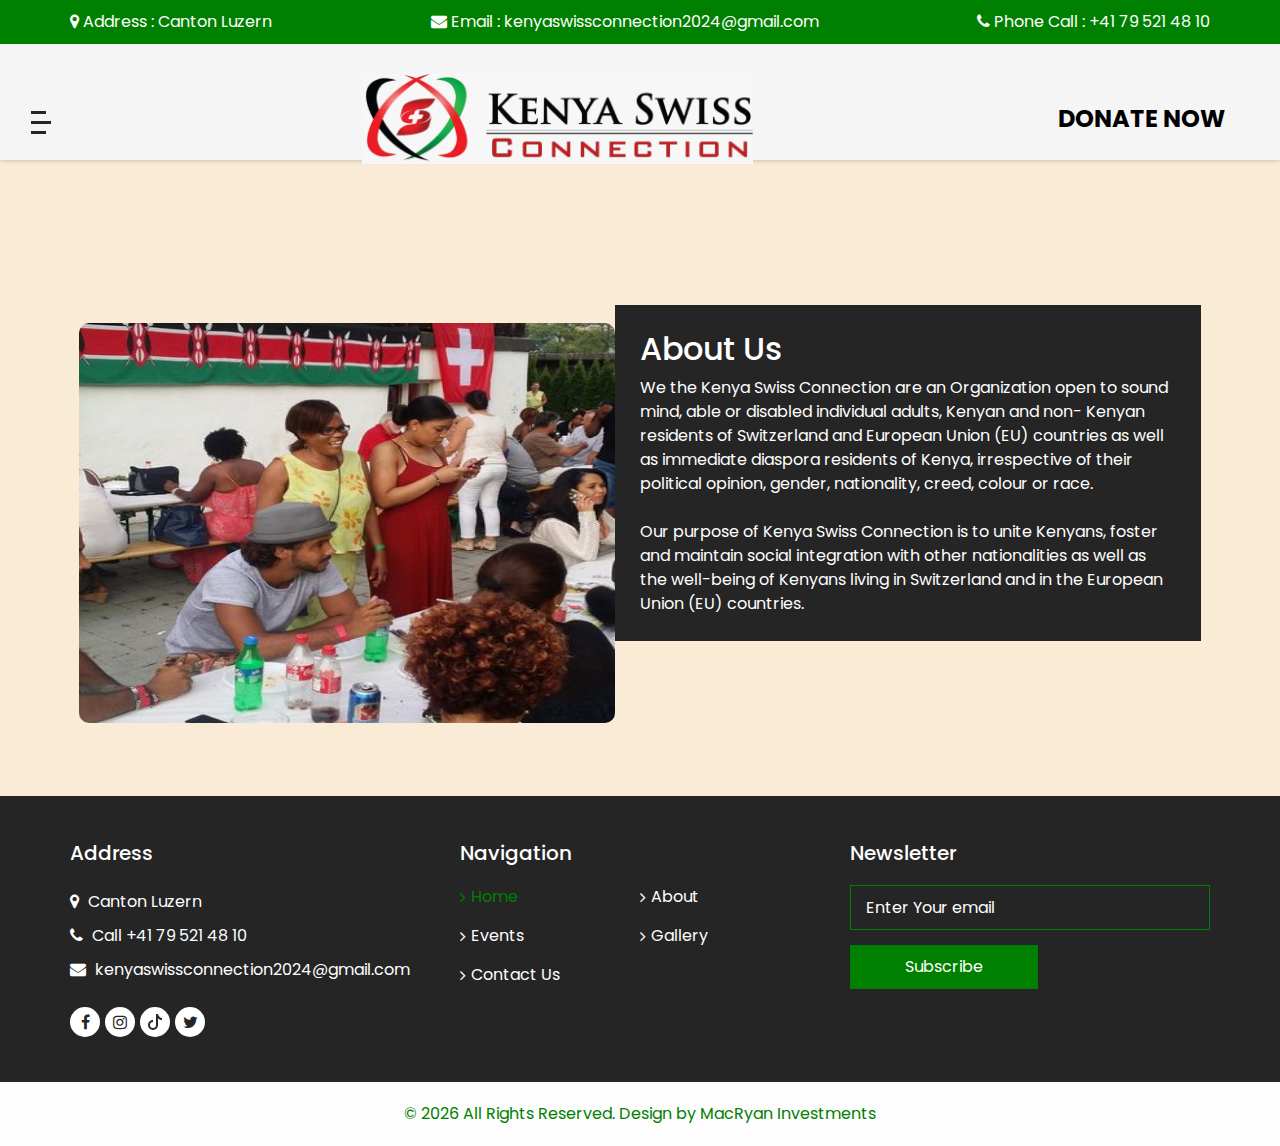
<file: KE_Swiss-html/about.html>
<!DOCTYPE html>
<html>

<head>
  <!-- Basic -->
  <meta charset="utf-8" />
  <meta http-equiv="X-UA-Compatible" content="IE=edge" />
  <!-- Mobile Metas -->
  <meta name="viewport" content="width=device-width, initial-scale=1, shrink-to-fit=no" />
  <!-- Site Metas -->
  <meta name="keywords" content="kenya,swiss,kenyaswiss,switzerland,kenyans in switzerland,africans in switzerland" />
  <meta name="description" content="kenyaswiss" />
  <meta name="author" content="MacRyan Investments, +254796558172" />

  <title>Kenya Swiss Connection</title>
<!--favicon icon-->
<link href="images/logo.jpg" rel="icon">
  <!--owl slider stylesheet -->
  <link rel="stylesheet" type="text/css" href="https://cdnjs.cloudflare.com/ajax/libs/OwlCarousel2/2.3.4/assets/owl.carousel.min.css" />

  <!-- bootstrap core css -->
  <link rel="stylesheet" type="text/css" href="css/bootstrap.css" />
  <!-- fonts awesome style -->
  <link href="css/font-awesome.min.css" rel="stylesheet" />
  <!-- fonts style -->
  <link href="https://fonts.googleapis.com/css?family=Open+Sans:400,700|Poppins:400,500,700&display=swap" rel="stylesheet" />

  <!-- Custom styles for this template -->
  <link href="css/style.css" rel="stylesheet" />
  <!-- responsive style -->
  <link href="css/responsive.css" rel="stylesheet" />
</head>

<body class="sub_page">
  <div class="hero_area">
    <!-- header section strats -->
    <header class="header_section">
      <div class="contact_nav_container">
        <div class="container">
          <div class="contact_nav">
            <a href="">
              <i class="fa fa-map-marker" aria-hidden="true"></i>
              <span>
                Address : Canton Luzern
              </span>
            </a>
            <a href="">
              <i class="fa fa-envelope" aria-hidden="true"></i>
              <span>
                Email : kenyaswissconnection2024@gmail.com
              </span>
            </a>
            <a href="">
              <i class="fa fa-phone" aria-hidden="true"></i>
              <span>
                Phone Call : +41 79 521 48 10
              </span>
            </a>
          </div>
        </div>
      </div>
      <div class="container-fluid">
        <nav class="navbar navbar-expand-lg custom_nav-container">
          <div class="custom_menu-btn">
            <button onclick="openNav()">
              <span class="s-1"> </span>
              <span class="s-2"> </span>
              <span class="s-3"> </span>
            </button>
          </div>
          <div id="myNav" class="overlay">
            <div class="menu_btn-style ">
              <button onclick="closeNav()">
                <span class="s-1"> </span>
                <span class="s-2"> </span>
                <span class="s-3"> </span>
              </button>
            </div>
            <div class="overlay-content">
              <a class="active" href="index.html"> Home <span class="sr-only">(current)</span></a>
              <a class="" href="about.html"> About</a>
             <!-- <a class="" href="why.html"> Why Us </a>-->
              <a class="" href="Events.html"> Events</a>
              <a class="" href="Gallery.html"> Gallery</a>
              <a class="" href="contact.html"> Contact Us</a>
            </div>
          </div>
          <div class="logo">
          <a class="navbar-brand" href="index.html">
        <img src="images/logo1.jpg">
          </a></div>
          <div class="user_option">
            <a href="contact.html">
              <span style="font-size: x-large;"><b>
                DONATE NOW</b>
              </span>
              <!--<i class="fa fa-user" aria-hidden="true"></i>-->
            </a>
            <!--<form class="form-inline">
              <button class="btn  nav_search-btn" type="submit">
                <i class="fa fa-search" aria-hidden="true"></i>
              </button>
            </form>-->
          </div>
        </nav>
      </div>
    </header>
   
    <!-- end header section -->
  </div>


  <!-- about section -->

  <section class="about_section layout_padding">
    <div class="container-fluid">
      <div class="box">
        <div class="img-box">
          <img src="images/about1.jpg" alt="" />
        </div>
        <div class="detail-box">
          <h2>
            About Us
          </h2>
          <p>
            We the Kenya Swiss Connection are an Organization open to sound mind, able or disabled individual
            adults, Kenyan and non- Kenyan residents of Switzerland and European Union (EU) countries
            as well as immediate diaspora residents of Kenya, irrespective of their political opinion,
            gender, nationality, creed, colour or race.<br/>
            <br/>Our purpose of Kenya Swiss Connection is to unite Kenyans, foster and maintain social
            integration with other nationalities as well as the well-being of Kenyans living in Switzerland
            and in the European Union (EU) countries.
          </p>
         
        </div>
      </div>
    </div>
  </section>

  <!-- end about section -->


  <!-- info section -->

  <section class="info_section layout_padding2">
    <div class="container">
      <div class="row">
        <div class="col-md-4">
          <div class="info_contact">
            <h5>
              Address
            </h5>
            <div class="contact_link_box">
              <a href="">
                <i class="fa fa-map-marker" aria-hidden="true"></i>
                <span>
                  Canton Luzern
                </span>
              </a>
              <a href="">
                <i class="fa fa-phone" aria-hidden="true"></i>
                <span>
                  Call +41 79 521 48 10
                </span>
              </a>
              <a href="">
                <i class="fa fa-envelope" aria-hidden="true"></i>
                <span>
                  kenyaswissconnection2024@gmail.com
                </span>
              </a>
            </div>
          </div>
          <div class="info_social">
            <a href="https://www.facebook.com/profile.php?id=100072419616117">
              <i class="fa fa-facebook" aria-hidden="true"></i>
            </a>
          
            <a href="https://www.instagram.com/kenya_swiss_connection/?utm_source=ig_web_button_share_sheet">
              <i class="fa fa-instagram" aria-hidden="true"></i>
            </a>
            <a href="">
              <i class="fa fa-tiktok" aria-hidden="true"><svg xmlns="http://www.w3.org/2000/svg" width="16" height="16" fill="currentColor" class="bi bi-tiktok" viewBox="0 0 16 16">
                <path d="M9 0h1.98c.144.715.54 1.617 1.235 2.512C12.895 3.389 13.797 4 15 4v2c-1.753 0-3.07-.814-4-1.829V11a5 5 0 1 1-5-5v2a3 3 0 1 0 3 3z"/>
              </svg></i>
            </a>
            <a href="">
              <i class="fa fa-twitter" aria-hidden="true"></i>
            </a>
    
          </div>
        </div>
        <div class="col-md-4">
          <div class="info_link_box">
            <h5>
              Navigation
            </h5>
            <div class="info_links">
              <a class="active" href="index.html"> <i class="fa fa-angle-right" aria-hidden="true"></i> Home <span class="sr-only">(current)</span></a>
              <a class="" href="about.html"> <i class="fa fa-angle-right" aria-hidden="true"></i> About</a>
              <a class="" href="Events.html"> <i class="fa fa-angle-right" aria-hidden="true"></i> Events </a>
              <a class="" href="Gallery.html"> <i class="fa fa-angle-right" aria-hidden="true"></i> Gallery</a>
             <!-- <a class="" href="testimonial.html"> <i class="fa fa-angle-right" aria-hidden="true"></i> Testimonial</a>-->
              <a class="" href="contact.html"> <i class="fa fa-angle-right" aria-hidden="true"></i> Contact Us</a>
            </div>
          </div>
        </div>
        <div class="col-md-4">
          <h5>
            Newsletter
          </h5>
          <form action="">
            <input type="text" placeholder="Enter Your email" />
            <button type="submit">
              Subscribe
            </button>
          </form>
        </div>
      </div>
    </div>
  </section>

  <!-- end info section -->

  <!-- footer section -->
  <footer class="footer_section container-fluid">
    <p>
      &copy; <span id="displayYear"></span> All Rights Reserved. Design by
      MacRyan Investments
    </p>
  </footer>
  <!-- footer section -->

  <script src="js/jquery-3.4.1.min.js"></script>
  <script src="js/bootstrap.js"></script>
  <script src="https://cdnjs.cloudflare.com/ajax/libs/OwlCarousel2/2.3.4/owl.carousel.min.js"></script>
  <script src="js/custom.js"></script>


</body>

</html>
</file>
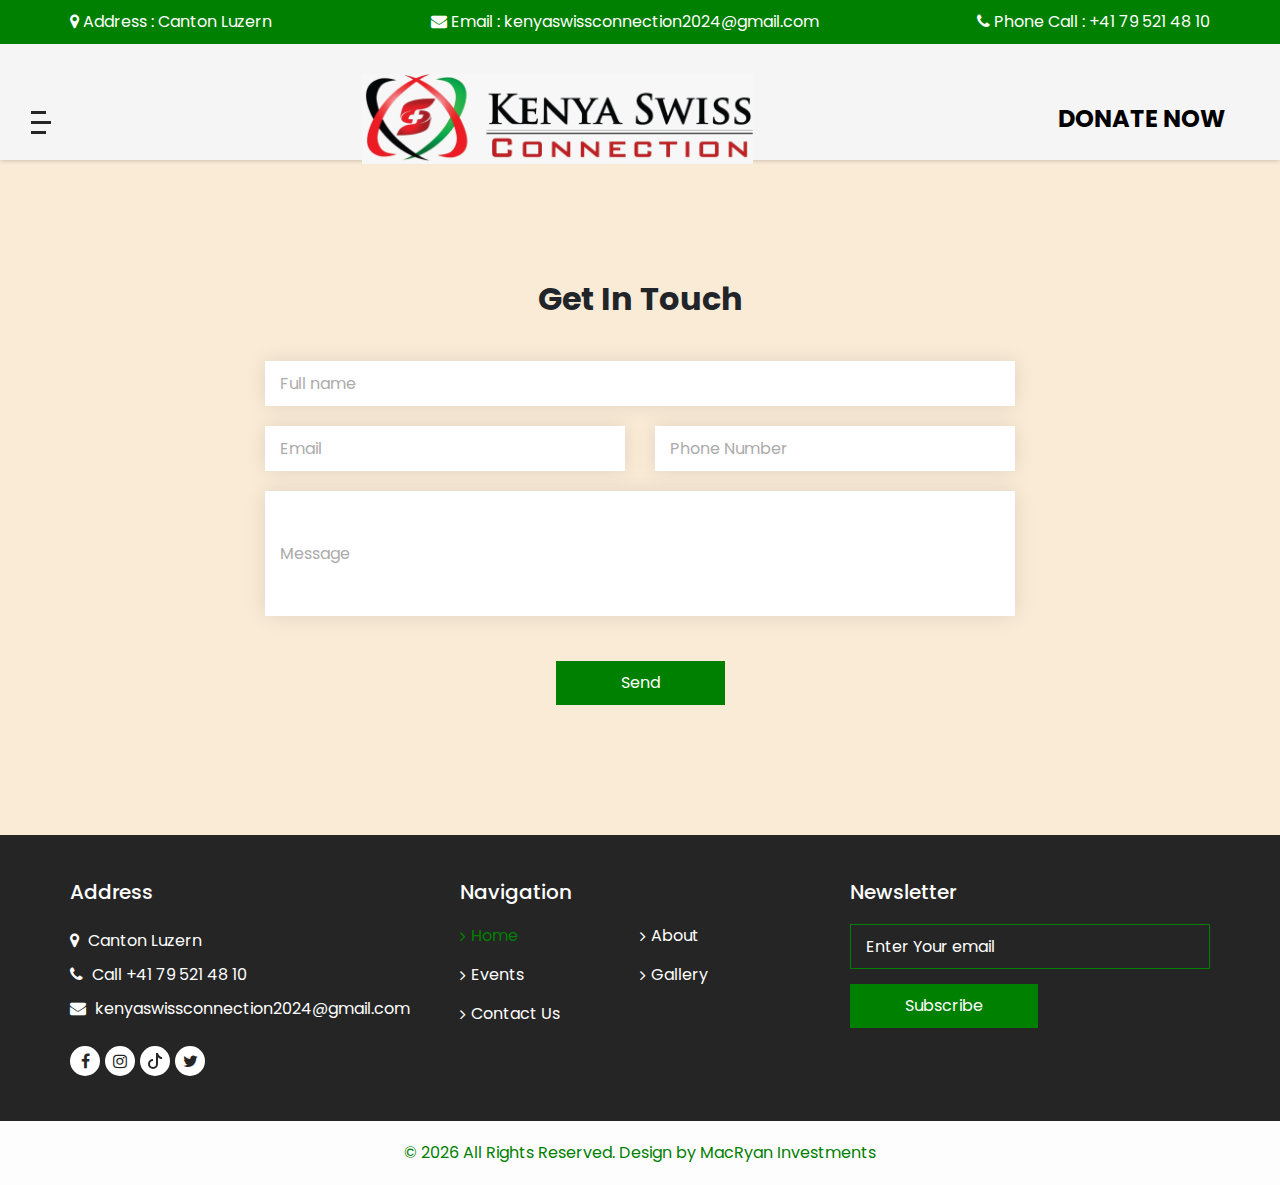
<file: KE_Swiss-html/contact.html>
<!DOCTYPE html>
<html>

<head>
  <!-- Basic -->
  <meta charset="utf-8" />
  <meta http-equiv="X-UA-Compatible" content="IE=edge" />
  <!-- Mobile Metas -->
  <meta name="viewport" content="width=device-width, initial-scale=1, shrink-to-fit=no" />
  <!-- Site Metas -->
  <meta name="keywords" content="kenya,swiss,kenyaswiss,switzerland,kenyans in switzerland,africans in switzerland" />
  <meta name="description" content="kenyaswiss" />
  <meta name="author" content="MacRyan Investments, +254796558172" />

  <title>Kenya Swiss Connection</title>
<!--favicon icon-->
<link href="images/logo.jpg" rel="icon">
  <!--owl slider stylesheet -->
  <link rel="stylesheet" type="text/css" href="https://cdnjs.cloudflare.com/ajax/libs/OwlCarousel2/2.3.4/assets/owl.carousel.min.css" />

  <!-- bootstrap core css -->
  <link rel="stylesheet" type="text/css" href="css/bootstrap.css" />
  <!-- fonts awesome style -->
  <link href="css/font-awesome.min.css" rel="stylesheet" />
  <!-- fonts style -->
  <link href="https://fonts.googleapis.com/css?family=Open+Sans:400,700|Poppins:400,500,700&display=swap" rel="stylesheet" />

  <!-- Custom styles for this template -->
  <link href="css/style.css" rel="stylesheet" />
  <!-- responsive style -->
  <link href="css/responsive.css" rel="stylesheet" />
</head>

<body class="sub_page">
  <div class="hero_area">
    <!-- header section strats -->
    <header class="header_section">
      <div class="contact_nav_container">
        <div class="container">
          <div class="contact_nav">
            <a href="">
              <i class="fa fa-map-marker" aria-hidden="true"></i>
              <span>
                Address : Canton Luzern
              </span>
            </a>
            <a href="">
              <i class="fa fa-envelope" aria-hidden="true"></i>
              <span>
                Email : kenyaswissconnection2024@gmail.com
              </span>
            </a>
            <a href="">
              <i class="fa fa-phone" aria-hidden="true"></i>
              <span>
                Phone Call : +41 79 521 48 10
              </span>
            </a>
          </div>
        </div>
      </div>
      <div class="container-fluid">
        <nav class="navbar navbar-expand-lg custom_nav-container">
          <div class="custom_menu-btn">
            <button onclick="openNav()">
              <span class="s-1"> </span>
              <span class="s-2"> </span>
              <span class="s-3"> </span>
            </button>
          </div>
          <div id="myNav" class="overlay">
            <div class="menu_btn-style ">
              <button onclick="closeNav()">
                <span class="s-1"> </span>
                <span class="s-2"> </span>
                <span class="s-3"> </span>
              </button>
            </div>
            <div class="overlay-content">
              <a class="active" href="index.html"> Home <span class="sr-only">(current)</span></a>
              <a class="" href="about.html"> About</a>
             <!-- <a class="" href="why.html"> Why Us </a>-->
              <a class="" href="Events.html"> Events</a>
              <a class="" href="Gallery.html"> Gallery</a>
              <a class="" href="contact.html"> Contact Us</a>
            </div>
          </div>
          <div class="logo">
          <a class="navbar-brand" href="index.html">
        <img src="images/logo1.jpg">
          </a></div>
          <div class="user_option">
            <a href="contact.html">
              <span style="font-size: x-large;"><b>
                DONATE NOW</b>
              </span>
              <!--<i class="fa fa-user" aria-hidden="true"></i>-->
            </a>
            <!--<form class="form-inline">
              <button class="btn  nav_search-btn" type="submit">
                <i class="fa fa-search" aria-hidden="true"></i>
              </button>
            </form>-->
          </div>
        </nav>
      </div>
    </header>
   
    <!-- end header section -->
  </div>


  <!-- contact section -->

  <section class="contact_section layout_padding">
    <div class="container">
      <div class="row">
        <div class="col-md-8 mx-auto">
          <div class="contact-form">
            <div class="heading_container">
              <h2>
                Get In Touch
              </h2>
            </div>
            <form action="">
              <input type="text" placeholder="Full name " />
              <div class="top_input">
                <input type="email" placeholder="Email" />
                <input type="text" placeholder="Phone Number" />
              </div>
              <input type="text" placeholder="Message" class="message_input" />
              <div class="btn-box">
                <button>
                  Send
                </button>
              </div>
            </form>
          </div>
        </div>
      </div>
    </div>
  </section>

  <!-- end contact section -->

  <!-- info section -->

  <section class="info_section layout_padding2">
    <div class="container">
      <div class="row">
        <div class="col-md-4">
          <div class="info_contact">
            <h5>
              Address
            </h5>
            <div class="contact_link_box">
              <a href="">
                <i class="fa fa-map-marker" aria-hidden="true"></i>
                <span>
                  Canton Luzern
                </span>
              </a>
              <a href="">
                <i class="fa fa-phone" aria-hidden="true"></i>
                <span>
                  Call +41 79 521 48 10
                </span>
              </a>
              <a href="">
                <i class="fa fa-envelope" aria-hidden="true"></i>
                <span>
                  kenyaswissconnection2024@gmail.com
                </span>
              </a>
            </div>
          </div>
          <div class="info_social">
            <a href="https://www.facebook.com/profile.php?id=100072419616117">
              <i class="fa fa-facebook" aria-hidden="true"></i>
            </a>
          
            <a href="https://www.instagram.com/kenya_swiss_connection/?utm_source=ig_web_button_share_sheet">
              <i class="fa fa-instagram" aria-hidden="true"></i>
            </a>
            <a href="">
              <i class="fa fa-tiktok" aria-hidden="true"><svg xmlns="http://www.w3.org/2000/svg" width="16" height="16" fill="currentColor" class="bi bi-tiktok" viewBox="0 0 16 16">
                <path d="M9 0h1.98c.144.715.54 1.617 1.235 2.512C12.895 3.389 13.797 4 15 4v2c-1.753 0-3.07-.814-4-1.829V11a5 5 0 1 1-5-5v2a3 3 0 1 0 3 3z"/>
              </svg></i>
            </a>
            <a href="">
              <i class="fa fa-twitter" aria-hidden="true"></i>
            </a>
          </div>
        </div>
        <div class="col-md-4">
          <div class="info_link_box">
            <h5>
              Navigation
            </h5>
            <div class="info_links">
              <a class="active" href="index.html"> <i class="fa fa-angle-right" aria-hidden="true"></i> Home <span class="sr-only">(current)</span></a>
              <a class="" href="about.html"> <i class="fa fa-angle-right" aria-hidden="true"></i> About</a>
              <a class="" href="Events.html"> <i class="fa fa-angle-right" aria-hidden="true"></i> Events </a>
              <a class="" href="Gallery.html"> <i class="fa fa-angle-right" aria-hidden="true"></i> Gallery</a>
             <!-- <a class="" href="testimonial.html"> <i class="fa fa-angle-right" aria-hidden="true"></i> Testimonial</a>-->
              <a class="" href="contact.html"> <i class="fa fa-angle-right" aria-hidden="true"></i> Contact Us</a>
            </div>
          </div>
        </div>
        <div class="col-md-4">
          <h5>
            Newsletter
          </h5>
          <form action="">
            <input type="text" placeholder="Enter Your email" />
            <button type="submit">
              Subscribe
            </button>
          </form>
        </div>
      </div>
    </div>
  </section>

  <!-- end info section -->

  <!-- footer section -->
  <footer class="footer_section container-fluid">
    <p>
      &copy; <span id="displayYear"></span> All Rights Reserved. Design by
      MacRyan Investments
    </p>
  </footer>
  <!-- footer section -->

  <script src="js/jquery-3.4.1.min.js"></script>
  <script src="js/bootstrap.js"></script>
  <script src="https://cdnjs.cloudflare.com/ajax/libs/OwlCarousel2/2.3.4/owl.carousel.min.js"></script>
  <script src="js/custom.js"></script>

</body>

</html>
</file>
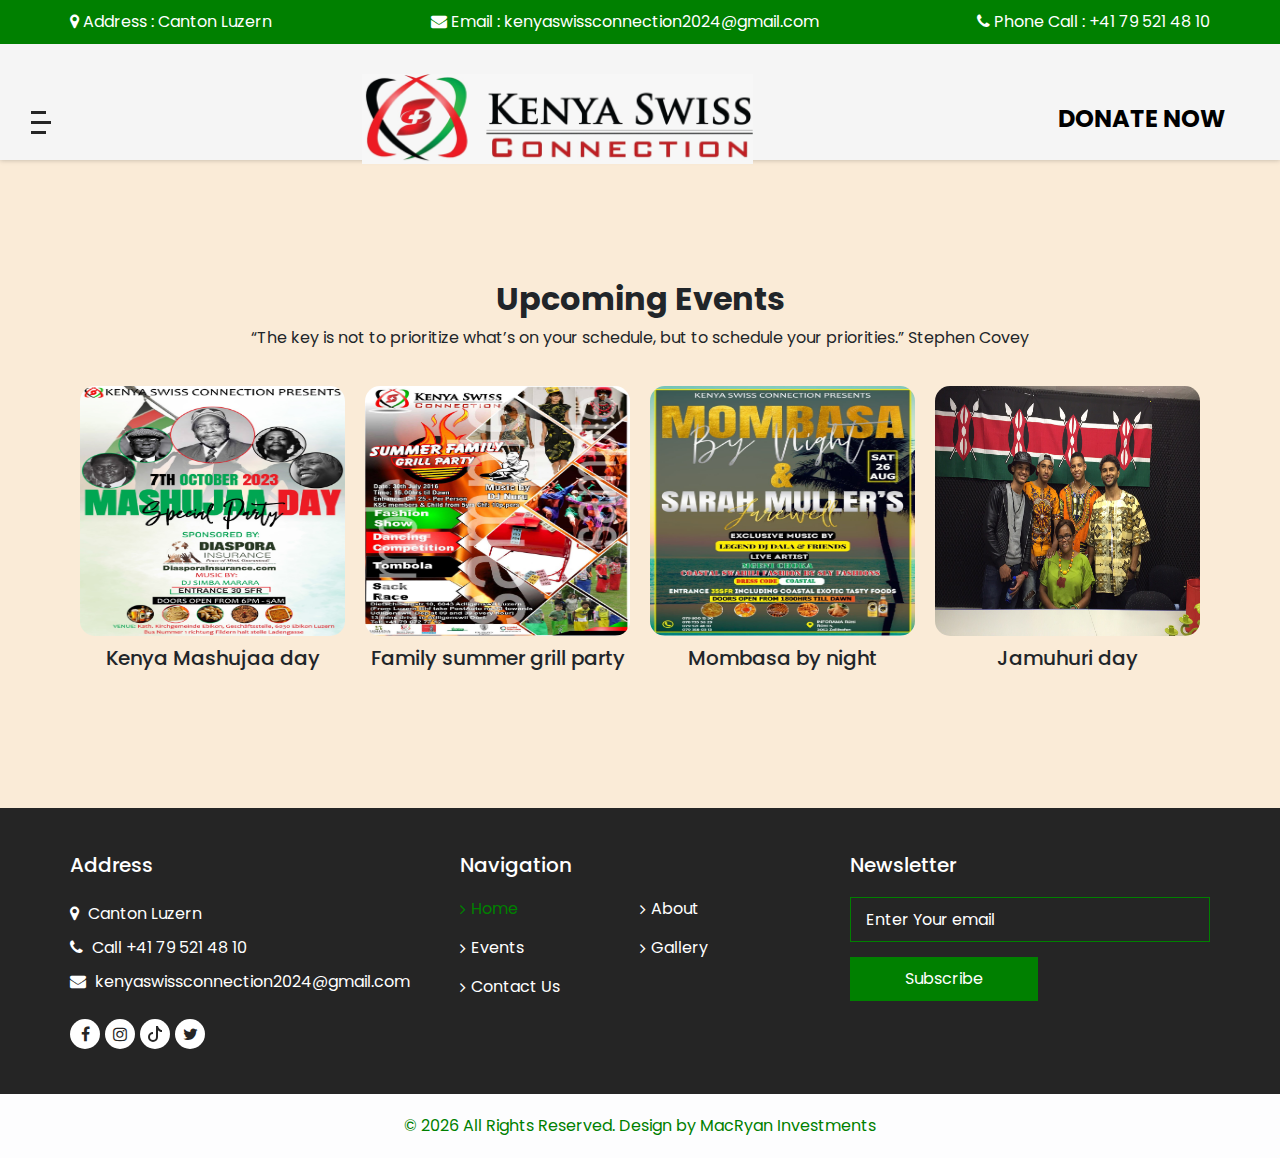
<file: KE_Swiss-html/Events.html>
<!DOCTYPE html>
<html>

<head>
  <!-- Basic -->
  <meta charset="utf-8" />
  <meta http-equiv="X-UA-Compatible" content="IE=edge" />
  <!-- Mobile Metas -->
  <meta name="viewport" content="width=device-width, initial-scale=1, shrink-to-fit=no" />
  <!-- Site Metas -->
  <meta name="keywords" content="kenya,swiss,kenyaswiss,switzerland,kenyans in switzerland,africans in switzerland" />
  <meta name="description" content="kenyaswiss" />
  <meta name="author" content="MacRyan Investments, +254796558172" />

  <title>Kenya Swiss Connection</title>
<!--favicon icon-->
<link href="images/logo.jpg" rel="icon">
  <!--owl slider stylesheet -->
  <link rel="stylesheet" type="text/css" href="https://cdnjs.cloudflare.com/ajax/libs/OwlCarousel2/2.3.4/assets/owl.carousel.min.css" />

  <!-- bootstrap core css -->
  <link rel="stylesheet" type="text/css" href="css/bootstrap.css" />
  <!-- fonts awesome style -->
  <link href="css/font-awesome.min.css" rel="stylesheet" />
  <!-- fonts style -->
  <link href="https://fonts.googleapis.com/css?family=Open+Sans:400,700|Poppins:400,500,700&display=swap" rel="stylesheet" />

  <!-- Custom styles for this template -->
  <link href="css/style.css" rel="stylesheet" />
  <!-- responsive style -->
  <link href="css/responsive.css" rel="stylesheet" />
</head>

<body class="sub_page">
  <div class="hero_area">
    <!-- header section strats -->
    <header class="header_section">
      <div class="contact_nav_container">
        <div class="container">
          <div class="contact_nav">
            <a href="">
              <i class="fa fa-map-marker" aria-hidden="true"></i>
              <span>
                Address : Canton Luzern
              </span>
            </a>
            <a href="">
              <i class="fa fa-envelope" aria-hidden="true"></i>
              <span>
                Email : kenyaswissconnection2024@gmail.com
              </span>
            </a>
            <a href="">
              <i class="fa fa-phone" aria-hidden="true"></i>
              <span>
                Phone Call : +41 79 521 48 10
              </span>
            </a>
          </div>
        </div>
      </div>
      <div class="container-fluid">
        <nav class="navbar navbar-expand-lg custom_nav-container">
          <div class="custom_menu-btn">
            <button onclick="openNav()">
              <span class="s-1"> </span>
              <span class="s-2"> </span>
              <span class="s-3"> </span>
            </button>
          </div>
          <div id="myNav" class="overlay">
            <div class="menu_btn-style ">
              <button onclick="closeNav()">
                <span class="s-1"> </span>
                <span class="s-2"> </span>
                <span class="s-3"> </span>
              </button>
            </div>
            <div class="overlay-content">
              <a class="active" href="index.html"> Home <span class="sr-only">(current)</span></a>
              <a class="" href="about.html"> About</a>
             <!-- <a class="" href="why.html"> Why Us </a>-->
              <a class="" href="Events.html"> Events</a>
              <a class="" href="Gallery.html"> Gallery</a>
              <a class="" href="contact.html"> Contact Us</a>
            </div>
          </div>
          <div class="logo">
          <a class="navbar-brand" href="index.html">
        <img src="images/logo1.jpg">
          </a></div>
          <div class="user_option">
            <a href="contact.html">
              <span style="font-size: x-large;"><b>
                DONATE NOW</b>
              </span>
              <!--<i class="fa fa-user" aria-hidden="true"></i>-->
            </a>
            <!--<form class="form-inline">
              <button class="btn  nav_search-btn" type="submit">
                <i class="fa fa-search" aria-hidden="true"></i>
              </button>
            </form>-->
          </div>
        </nav>
      </div>
    </header>
   
    <!-- end header section -->
  </div>



  <!-- why section -->

  <section class="why_section layout_padding">
    <div class="container">
      <div class="heading_container">
        <h2>
         Upcoming Events
        </h2>
        <p>
          “The key is not to prioritize what’s on your schedule, but to schedule your priorities.” Stephen Covey
        </p>
      </div>
      <div class="why_container">
        <div class="box">
          <div class="img-box">
            <img src="images/e1.jpg" alt="" />
          </div>
          <div class="detail-box">
            <h5>
              Kenya Mashujaa day
            </h5>
            
          </div>
        </div>
        <div class="box">
          <div class="img-box">
            <img src="images/e2.jpg" alt="" />
          </div>
          <div class="detail-box">
            <h5>
              Family summer grill party
            </h5>
          
          </div>
        </div>
        <div class="box">
          <div class="img-box">
            <img src="images/e3.jpg" alt="" />
          </div>
          <div class="detail-box">
            <h5>
              Mombasa by night
            </h5>
           
          </div>
        </div>
        <div class="box">
          <div class="img-box">
            <img src="images/e4.jpg" alt="" />
          </div>
          <div class="detail-box">
            <h5>
              Jamuhuri day
            </h5>
            
          </div>
        </div>
      </div>
    </div>
  </section>

  <!-- end why section -->


  <!-- info section -->

  <section class="info_section layout_padding2">
    <div class="container">
      <div class="row">
        <div class="col-md-4">
          <div class="info_contact">
            <h5>
              Address
            </h5>
            <div class="contact_link_box">
              <a href="">
                <i class="fa fa-map-marker" aria-hidden="true"></i>
                <span>
                  Canton Luzern
                </span>
              </a>
              <a href="">
                <i class="fa fa-phone" aria-hidden="true"></i>
                <span>
                  Call +41 79 521 48 10
                </span>
              </a>
              <a href="">
                <i class="fa fa-envelope" aria-hidden="true"></i>
                <span>
                  kenyaswissconnection2024@gmail.com
                </span>
              </a>
            </div>
          </div>
          <div class="info_social">
            <a href="https://www.facebook.com/profile.php?id=100072419616117">
              <i class="fa fa-facebook" aria-hidden="true"></i>
            </a>
          
            <a href="https://www.instagram.com/kenya_swiss_connection/?utm_source=ig_web_button_share_sheet">
              <i class="fa fa-instagram" aria-hidden="true"></i>
            </a>
            <a href="">
              <i class="fa fa-tiktok" aria-hidden="true"><svg xmlns="http://www.w3.org/2000/svg" width="16" height="16" fill="currentColor" class="bi bi-tiktok" viewBox="0 0 16 16">
                <path d="M9 0h1.98c.144.715.54 1.617 1.235 2.512C12.895 3.389 13.797 4 15 4v2c-1.753 0-3.07-.814-4-1.829V11a5 5 0 1 1-5-5v2a3 3 0 1 0 3 3z"/>
              </svg></i>
            </a>
            <a href="">
              <i class="fa fa-twitter" aria-hidden="true"></i>
            </a>
          </div>
        </div>
        <div class="col-md-4">
          <div class="info_link_box">
            <h5>
              Navigation
            </h5>
            <div class="info_links">
              <a class="active" href="index.html"> <i class="fa fa-angle-right" aria-hidden="true"></i> Home <span class="sr-only">(current)</span></a>
              <a class="" href="about.html"> <i class="fa fa-angle-right" aria-hidden="true"></i> About</a>
              <a class="" href="Events.html"> <i class="fa fa-angle-right" aria-hidden="true"></i> Events </a>
              <a class="" href="Gallery.html"> <i class="fa fa-angle-right" aria-hidden="true"></i> Gallery</a>
             <!-- <a class="" href="testimonial.html"> <i class="fa fa-angle-right" aria-hidden="true"></i> Testimonial</a>-->
              <a class="" href="contact.html"> <i class="fa fa-angle-right" aria-hidden="true"></i> Contact Us</a>
            </div>
          </div>
        </div>
        <div class="col-md-4">
          <h5>
            Newsletter
          </h5>
          <form action="">
            <input type="text" placeholder="Enter Your email" />
            <button type="submit">
              Subscribe
            </button>
          </form>
        </div>
      </div>
    </div>
  </section>

  <!-- end info section -->

  <!-- footer section -->
  <footer class="footer_section container-fluid">
    <p>
      &copy; <span id="displayYear"></span> All Rights Reserved. Design by
      MacRyan Investments
    </p>
  </footer>
  <!-- footer section -->

  <script src="js/jquery-3.4.1.min.js"></script>
  <script src="js/bootstrap.js"></script>
  <script src="https://cdnjs.cloudflare.com/ajax/libs/OwlCarousel2/2.3.4/owl.carousel.min.js"></script>
  <script src="js/custom.js"></script>

</body>

</html>
</file>
<file: KE_Swiss-html/css/style.css>
body {
  background-color: antiquewhite;
  font-family: "Poppins", sans-serif;
  overflow-x: hidden;
width: 100%;
}

p {
  font-family: "Poppins", sans-serif;
}

.layout_margin {
  margin-top: 90px;
  margin-bottom: 90px;
}

.layout_padding {
  padding-top: 120px;
  padding-bottom: 120px;
}

.layout_padding2 {
  padding-top: 45px;
  padding-bottom: 45px;
}

.layout_padding2-top {
  padding-top: 45px;
}

.layout_padding2-bottom {
  padding-bottom: 45px;
}

.layout_padding-top {
  padding-top: 120px;
}

.layout_padding-bottom {
  padding-bottom: 120px;
}

.heading_container {
  display: -webkit-box;
  display: -ms-flexbox;
  display: flex;
  -webkit-box-orient: vertical;
  -webkit-box-direction: normal;
      -ms-flex-direction: column;
          flex-direction: column;
  -webkit-box-align: center;
      -ms-flex-align: center;
          align-items: center;
  text-align: center;
}

.heading_container h2 {
  font-weight: bold;
}

/*header section*/
.hero_area {
  width: 100%;
  height: 100vh;
  position: relative;
  display: -webkit-box;
  display: -ms-flexbox;
  display: flex;
  -webkit-box-orient: vertical;
  -webkit-box-direction: normal;
      -ms-flex-direction: column;
          flex-direction: column;
}

.sub_page .hero_area {
  height: auto;
}

.sub_page .hero_area .header_section {
  -webkit-box-shadow: 0 0 5px 0 rgba(0, 0, 0, 0.25);
          box-shadow: 0 0 5px 0 rgba(0, 0, 0, 0.25);
}

.header_section {
  background-color:whitesmoke;
  height: 160px;
}

.header_section .container-fluid {
  padding-right: 25px;
  padding-left: 25px;
}

.contact_nav_container {
  background-color:green;
  padding: 10px 0;
}

.contact_nav_container .contact_nav {
  display: -webkit-box;
  display: -ms-flexbox;
  display: flex;
  -webkit-box-pack: justify;
      -ms-flex-pack: justify;
          justify-content: space-between;
}

.contact_nav_container .contact_nav a {
  color: #ffffff;
}

.header_section .nav_container {
  margin: 0 auto;
}

.custom_nav-container.navbar-expand-lg .navbar-nav .nav-link img {
  width: 22px;
  margin-right: 15px;
}

.custom_nav-container.navbar-expand-lg .navbar-nav .nav-link {
  padding: 0px 25px;
  color: #fefeff;
  text-align: center;
  font-family: "Roboto", sans-serif;
}

.custom_menu-btn button {
  margin-top: 12px;
  outline: none;
  border: none;
  background-color: transparent;
}

.custom_menu-btn span {
  display: block;
  width: 15px;
  height: 3px;
  background-color: #252525;
  margin: 7px 0;
  -webkit-transition: all 0.3s;
  transition: all 0.3s;
}

.custom_menu-btn .s-2 {
  -webkit-transition: all 0.1s;
  transition: all 0.1s;
  width: 20px;
}

.menu_btn-style {
  position: fixed;
  left: 22px;
  top: 15px;
}

.menu_btn-style button {
  margin-top: 12px;
  outline: none;
  border: none;
  background-color: transparent;
}

.menu_btn-style span {
  display: block;
  width: 35px;
  height: 5px;
  background-color: #252525;
  margin: 7px 0;
  -webkit-transition: all 0.3s;
  transition: all 0.3s;
}

.menu_btn-style button {
  -webkit-transform: translateX(14px);
          transform: translateX(14px);
}

.menu_btn-style button .s-1 {
  -webkit-transform: rotate(45deg) translateY(17px);
          transform: rotate(45deg) translateY(17px);
}

.menu_btn-style button .s-2 {
  -webkit-transform: translateX(-100px);
          transform: translateX(-100px);
}

.menu_btn-style button .s-3 {
  -webkit-transform: rotate(-45deg) translateY(-17px);
          transform: rotate(-45deg) translateY(-17px);
}

.navbar-expand-lg {
  -webkit-box-pack: justify;
      -ms-flex-pack: justify;
          justify-content: space-between;
}

.navbar-expand-lg .navbar-collapse {
  -webkit-box-flex: 0;
      -ms-flex-positive: 0;
          flex-grow: 0;
}

.overlay {
  height: 100%;
  width: 0;
  position: fixed;
  z-index: 1;
  top: 0;
  left: 0;
  background-color:green(130, 196, 25, 0.95);
  overflow-x: hidden;
  -webkit-transition: 0.5s;
  transition: 0.5s;
}

.overlay .closebtn {
  position: absolute;
  top: 0;
  right: 30px;
}

.overlay a {
  display: inline-block;
  padding: 10px 15px;
  text-decoration: none;
  font-size: 18px;
  text-transform: uppercase;
  color: #ffffff;
  margin: 10px 0;
  display: block;
  -webkit-transition: 0.3s;
  transition: 0.3s;
  border: 1.5px solid #ffffff;
  border-radius: 5px;
  width: 190px;
}

.overlay a:hover, .overlay a.active {
  border-color: transparent;
  background-color: #ffffff;
  color: #000000;
}

.menu_btn-style {
  display: none;
}

.overlay-content {
  position: relative;
  top: 20%;
  width: 100%;
  text-align: center;
  margin-top: 30px;
  display: -webkit-box;
  display: -ms-flexbox;
  display: flex;
  -webkit-box-orient: vertical;
  -webkit-box-direction: normal;
      -ms-flex-direction: column;
          flex-direction: column;
  -webkit-box-align: center;
      -ms-flex-align: center;
          align-items: center;
}

.menu_width {
  width: 100%;
}

.scroll-y-hidden {
  overflow-y: hidden;
}

a,
a:hover,
a:focus {
  text-decoration: none;
}

a:hover,
a:focus {
  color: initial;
}

.btn,
.btn:focus {
  outline: none !important;
  -webkit-box-shadow: none;
          box-shadow: none;
}

.custom_nav-container .nav_search-btn {
  width: 35px;
  height: 35px;
  padding: 0;
  border: none;
  background-position: center;
}

.navbar-brand {
  display: -webkit-box;
  display: -ms-flexbox;
  display: flex;
  margin: 0;
}

.navbar-brand span {
  font-weight: 700;
  color: #2d2d2c;
  font-size: 24px;
}

.custom_nav-container {
  z-index: 99999;
  padding: 25px 0;
}

.custom_nav-container .navbar-toggler {
  outline: none;
}

.custom_nav-container .navbar-toggler .navbar-toggler-icon {
  background-image: url(../images/menu.png);
  background-size: 55px;
}

.user_option {
  display: -webkit-box;
  display: -ms-flexbox;
  display: flex;
  -webkit-box-align: center;
      -ms-flex-align: center;
          align-items: center;
}

.user_option a {
  display: -webkit-box;
  display: -ms-flexbox;
  display: flex;
  -webkit-box-align: center;
      -ms-flex-align: center;
          align-items: center;
  margin-right: 25px;
  color: #000000;
}

.user_option a span {
  text-transform: uppercase;
  margin-right: 5px;
}


.logo img{
align-items: center;
height: 90px;
max-width: 100%;

}

/*end header section*/
.slider_section1 {
 
  background-size: cover;
  -webkit-box-flex: 1;
      -ms-flex: 1;
          flex: 1;
  color: #ffffff;
  margin-bottom: -290px;
  max-width: 100%;
}
.slider_section1 .carousel-item {
  background-size: cover;

  
}
.slider_section1 #customCarousel1,
.slider_section1 .carousel-inner,
.slider_section1 .carousel-item {
  height: 100%;
  max-width: 100%;
}

.slider_section1 #customCarousel1 {
  max-width: 100%;
  height: 100%;
}

.slider_section1 .box {
 max-width: 100%;
  height: 100%;
  display: -webkit-box;
  display: -ms-flexbox;
  display: flex;
  -webkit-box-pack: justify;
      -ms-flex-pack: justify;
          justify-content: space-between;
          
}

.slider_section1 .box a {
  display: inline-block;
  background-color: green;
  color: #ffffff;
  padding: 12px 45px;
  border-radius: 0;
  -webkit-transition: all 0.1s;
  transition: all 0.1s;
  border: none;
  text-transform: uppercase;
}

.slider_section1 .box a:hover {
  background-color: green;
}

.slider_section1 .box .baby_detail {
  -ms-flex-item-align: start;
      align-self: flex-start;
  display: -webkit-box;
  display: -ms-flexbox;
  display: flex;
  -webkit-box-orient: vertical;
  -webkit-box-direction: normal;
      -ms-flex-direction: column;
          flex-direction: column;
  -webkit-box-align: end;
      -ms-flex-align: end;
          align-items: flex-end;
}

.slider_section1 .box .baby_detail .baby_text {
  padding: 25px 35px;
  background-color: rgba(37, 37, 37, 0.9);
  margin-bottom: 15px;
}

.slider_section1 .box .baby_detail h2 {
  text-transform: uppercase;
}

.slider_section1 .box .care_detail {
  -ms-flex-item-align: end;
      align-self: flex-end;
}

.slider_section1 .box .care_detail .care_text {
  padding: 25px 35px;
  background-color: rgba(37, 37, 37, 0.9);
  margin-top: 15px;
}

.slider_section1 .box .care_detail h2 {
  text-transform: uppercase;
}

.slider_section1 .carousel-indicators {
  left: initial;
  bottom: initial;
  top: 45px;
  right: 0;
  width: 50px;
  height: 115px;
  margin: 0;
  -webkit-box-orient: vertical;
  -webkit-box-direction: normal;
      -ms-flex-direction: column;
          flex-direction: column;
  -webkit-box-pack: justify;
      -ms-flex-pack: justify;
          justify-content: space-between;
  -webkit-box-align: center;
      -ms-flex-align: center;
          align-items: center;
}

.slider_section1 .carousel-indicators li {
  width: 20px;
  height: 20px;
  opacity: 1;
  margin: 0;
  border: none;
  background-color: transparent;
  background-color:green;
}

.slider_section1 .carousel-indicators li.active {
  background-color: #252525;
}

.service_section {
  color: white;
  background-color: #252525;
  position: relative;
  height: 270px;
  margin-top: 290px;
  text-align: center;

  
}
.service_section .service{
  
  align-items: center;
  justify-items: center;
}
.service_section .service:hover{
  background-color: green;
  border-radius: 10%;
  align-items: center;
  justify-items: center;
  text-align: center;
  margin-bottom: -10px;
}

.service_section .row > div {
  padding: 0;
  margin: -10px;
  margin-bottom: -30px;
  margin-top: 30px;
  margin-left: 15%;

}

.service_section .box {
  padding: 25px 25px;
  position: relative;
  margin-bottom: 30px;
  
}

.service_section .box .img-box {
  width: 45px;
  height: 45px;
  display: -webkit-box;
  display: -ms-flexbox;
  display: flex;
  margin-bottom: 30px;
  -webkit-box-pack: center;
      -ms-flex-pack: center;
          justify-content: center;
  -webkit-box-align: center;
      -ms-flex-align: center;
          align-items: center;
}

.service_section .box .img-box img {
  width: 100%;
}

.service_section .box .detail-box {
  color: #ffffff;
  margin-top: 10px;
}

.service_section .box .detail-box h6 {
  text-transform: uppercase;
}

.service_section .box > div {
  position: relative;
  z-index: 2;
}

.service_section .box:before {
  content: "";
  position: absolute;
  top: 0;
  left: 0;
  width: 100%;
  height: 100%;
  background-color: #252525;
  z-index: 1;
  -webkit-transition: all 0.3s;
  transition: all 0.3s;
}

/*.service_section .box:hover:before, .service_section .box.active:before {
  background-color:green;
  -webkit-transform: scale(1.1);
          transform: scale(1.1);
  z-index: 3;
}*/

.about_section {
  color: #ffffff;
  padding-left: 10%;
  padding-right: 12%;
}

.about_section .box {
  display: -webkit-box;
  display: -ms-flexbox;
  display: flex;
  -webkit-box-align: stretch;
      -ms-flex-align: stretch;
          align-items: stretch;
}

.about_section .box .img-box {
  -webkit-box-flex: 1;
      -ms-flex: 1;
          flex: 1;
          height: 300px;
}

.about_section .box .img-box img {
  width: 100%;
  border-radius: 10px;
  height: 400px;
}

.about_section .box .detail-box {
  -webkit-box-flex: 1;
      -ms-flex: 1;
          flex: 1;
  padding: 25px;
  margin: 25px 0;
  background-color: #252525;
  display: -webkit-box;
  display: -ms-flexbox;
  display: flex;
  -webkit-box-orient: vertical;
  -webkit-box-direction: normal;
      -ms-flex-direction: column;
          flex-direction: column;
  -webkit-box-align: start;
      -ms-flex-align: start;
          align-items: flex-start;
  -webkit-box-pack: center;
      -ms-flex-pack: center;
          justify-content: center;
       
}

.about_section .box .detail-box p {
  margin: 0;
}

.about_section .box .detail-box a {
  display: -webkit-box;
  display: -ms-flexbox;
  display: flex;
  -webkit-box-align: center;
      -ms-flex-align: center;
          align-items: center;
  margin-top: 15px;
  color: green;
}

.about_section .box .detail-box a hr {
  border: none;
  width: 90px;
  height: 1px;
  background-color: green;
  margin: 0;
  margin-left: 5px;
}

.wehave_section {
  color: #ffffff;
  padding-left: 10%;
  padding-right: 5%;
  background-color: #252525;
  background: -webkit-gradient(linear, left top, left bottom, color-stop(5%, transparent), color-stop(5%, #252525), color-stop(95%, #252525), color-stop(95%, transparent));
  background: linear-gradient(to bottom, transparent 5%, #252525 5%, #252525 95%, transparent 95%);
margin-right: 95px;
margin-left: 75px;
}

.wehave_section .box {
  display: -webkit-box;
  display: -ms-flexbox;
  display: flex;
  -webkit-box-align: stretch;
      -ms-flex-align: stretch;
          align-items: stretch;
}

.wehave_section .box .img-box {
  -webkit-box-flex: 1.4;
      -ms-flex: 1.4;
          flex: 1.4;
}

.wehave_section .box .img-box img {
  width: 72%;
  border-radius: 10px;
  height: 350px;
  margin-left: 200px;
}

.wehave_section .box .detail-box {
  -webkit-box-flex: 1;
      -ms-flex: 1;
          flex: 1;
  padding: 25px;
  margin: 25px 0;
  display: -webkit-box;
  display: -ms-flexbox;
  display: flex;
  -webkit-box-orient: vertical;
  -webkit-box-direction: normal;
      -ms-flex-direction: column;
          flex-direction: column;
  -webkit-box-align: start;
      -ms-flex-align: start;
          align-items: flex-start;
  -webkit-box-pack: center;
      -ms-flex-pack: center;
          justify-content: center;
          
}

.wehave_section .box .detail-box p {
  margin: 0;
}


.wehave_section .box .detail-box a {
  display: -webkit-box;
  display: -ms-flexbox;
  display: flex;
  -webkit-box-align: center;
      -ms-flex-align: center;
          align-items: center;
  margin-top: 15px;
  color:green;
}

.wehave_section .box .detail-box a hr {
  border: none;
  width: 90px;
  height: 1px;
  background-color:green;
  margin: 0;
  margin-left: 5px;
}

.why_section .why_container {
  display: -webkit-box;
  display: -ms-flexbox;
  display: flex;
  -webkit-box-pack: justify;
      -ms-flex-pack: justify;
          justify-content: space-between;
}

.why_section .box {
  display: -webkit-box;
  display: -ms-flexbox;
  display: flex;
  -webkit-box-orient: vertical;
  -webkit-box-direction: normal;
      -ms-flex-direction: column;
          flex-direction: column;
  -webkit-box-align: center;
      -ms-flex-align: center;
          align-items: center;
  text-align: center;
  margin: 45px 10px 0 10px;
  -webkit-box-flex: 1;
      -ms-flex: 1;
          flex: 1;
}

.why_section .box .img-box {
  width: 100%;
  height: 200px;
  display: -webkit-box;
  display: -ms-flexbox;
  display: flex;
  -webkit-box-pack: center;
      -ms-flex-pack: center;
          justify-content: center;
  -webkit-box-align: center;
      -ms-flex-align: center;
          align-items: center;
 
  border-radius: 15px;
  -webkit-transition: all 0.3s;
  transition: all 0.3s;
}

.why_section .box .img-box img {
border-radius :15px;
width: 100%;
height: 250px;
}

.why_section .box .detail-box {
  -webkit-box-flex: 1;
      -ms-flex: 1;
          flex: 1;
  display: -webkit-box;
  display: -ms-flexbox;
  display: flex;
  -webkit-box-orient: vertical;
  -webkit-box-direction: normal;
      -ms-flex-direction: column;
          flex-direction: column;
  margin-top: 35px;
}

.why_section .box .detail-box h5 {
  -webkit-box-flex: 1;
      -ms-flex: 1;
          flex: 1;
}

.why_section .box .detail-box a {
  display: -webkit-box;
  display: -ms-flexbox;
  display: flex;
  -webkit-box-pack: center;
      -ms-flex-pack: center;
          justify-content: center;
  -webkit-box-align: center;
      -ms-flex-align: center;
          align-items: center;
  margin-top: 15px;
  color: green;
}

.why_section .box .detail-box a hr {
  border: none;
  width: 90px;
  height: 1px;
  background-color:green;
  margin: 0;
  margin-left: 5px;
}

.why_section .box:hover .img-box {
  background-color: #252525;
}
/*gallery section*/
.slideshow-container {
  max-width: 600px;
  max-height: 500px;
  position: relative;
  margin: auto;
}

.mySlides {
  display: none;
}
.team_section .slideshow-container .mySlides img{
  height: 600px;
}
.prev, .next {
  cursor: pointer;
  position: absolute;
  top: 50%;
  width: auto;
  margin-top: -22px;
  padding: 16px;
  background-color: green;
  font-weight: bold;
  font-size: 20px;
  transition: 0.6s ease;
  border-radius: 0 3px 3px 0;
  user-select: none;
}

.next {
  color: white;
  right: 0;
  border-radius: 3px 0 0 3px;
}

.prev:hover, .next:hover {
  background-color:white;
}

.text {
  color: #f2f2f2;
  font-size: 15px;
  padding: 8px 12px;
  position: absolute;
  bottom: 8px;
  width: 100%;
  text-align: center;
}

.numbertext {
  color: #f2f2f2;
  font-size: 12px;
  padding: 8px 12px;
  position: absolute;
  top: 0;
}

.dot {
  cursor: pointer;
  height: 15px;
  width: 15px;
  margin: 0 2px;
  background-color: #bbb;
  border-radius: 50%;
  display: inline-block;
  transition: background-color 0.6s ease;
}

.team_section .active, .dot:hover {
background-color: grey;
}

.fade {
  animation-name: fade1;
animation-fill-mode: both;
  animation-duration: 3s;
  
}

@keyframes fade1 {
  from {opacity: 1}
  to {opacity: 1}
}
/*end gallery*/

.team_section .box {
  display: -webkit-box;
  display: -ms-flexbox;
  display: flex;
  -webkit-box-orient: vertical;
  -webkit-box-direction: normal;
      -ms-flex-direction: column;
          flex-direction: column;
  -webkit-box-align: center;
      -ms-flex-align: center;
          align-items: center;
  text-align: center;
  opacity: 0.2;
  margin: 75px 0;
  -webkit-transition: all 0.3s;
  transition: all 0.3s;
}

.team_section .box .img-box img {
  width: 100%;
}

.team_section .box .detail-box {
  background-color:green;
  padding: 15px;
  border-radius: 10px;
  color: #ffffff;
  margin-top: -45px;
  visibility: hidden;
  opacity: 0;
  -webkit-transition: all 0.3s;
  transition: all 0.3s;
}

.team_section .box .detail-box h6 {
  text-transform: uppercase;
  font-size: 15px;
}

.team_section .box .detail-box .social_box {
  display: -webkit-box;
  display: -ms-flexbox;
  display: flex;
  -webkit-box-pack: center;
      -ms-flex-pack: center;
          justify-content: center;
}

.team_section .box .detail-box .social_box a {
  width: 30px;
  height: 30px;
  border-radius: 100%;
  display: -webkit-box;
  display: -ms-flexbox;
  display: flex;
  -webkit-box-pack: center;
      -ms-flex-pack: center;
          justify-content: center;
  -webkit-box-align: center;
      -ms-flex-align: center;
          align-items: center;
  background-color: #ffffff;
  font-size: 18px;
  margin: 0 5px;
  color: green;
}

.team_section .team_carousel .owl-item.center .box {
  opacity: 1;
  -webkit-transform: scale(1.2);
          transform: scale(1.2);
}

.team_section .team_carousel .owl-item.center .box .detail-box {
  visibility: visible;
  opacity: 1;
}

.team_section .team_carousel .owl-dots {
  display: -webkit-box;
  display: -ms-flexbox;
  display: flex;
  -webkit-box-pack: center;
      -ms-flex-pack: center;
          justify-content: center;
}

.team_section .team_carousel .owl-dots .owl-dot {
  width: 20px;
  height: 20px;
  margin: 0 5px;
  background-color: #252525;
  outline: none;
}

.team_section .team_carousel .owl-dots .owl-dot.active {
  background-color:green;
}
.team_section .box .img-box{
  height: 130px;
  width: 250px;
}

/* contact section */
.contact_section .heading_container {
  margin-bottom: 25px;
}

.contact_section .row {
  -webkit-box-align: center;
      -ms-flex-align: center;
          align-items: center;
}

.contact_section .detail-box {
  width: 250px;
}

.contact_section .detail-box p {
  margin-top: 5px;
}

.contact_section .contact-form h5 {
  color: #ffffff;
  font-weight: 600;
  text-align: center;
}

.contact_section .contact-form .top_input {
  display: -webkit-box;
  display: -ms-flexbox;
  display: flex;
  -webkit-box-pack: justify;
      -ms-flex-pack: justify;
          justify-content: space-between;
}

.contact_section .contact-form .top_input input {
  width: 48%;
}

.contact_section .contact-form input {
  width: 100%;
  margin: 10px 0;
  height: 45px;
  padding-left: 15px;
  border: none;
  outline: none;
  -webkit-box-shadow: 0 0 20px 0 rgba(0, 0, 0, 0.1);
          box-shadow: 0 0 20px 0 rgba(0, 0, 0, 0.1);
}

.contact_section .contact-form input.message_input {
  height: 125px;
}

.contact_section .contact-form input::-webkit-input-placeholder {
  color: #acabab;
}

.contact_section .contact-form input:-ms-input-placeholder {
  color: #acabab;
}

.contact_section .contact-form input::-ms-input-placeholder {
  color: #acabab;
}

.contact_section .contact-form input::placeholder {
  color: #acabab;
}

.contact_section .contact-form .btn-box {
  display: -webkit-box;
  display: -ms-flexbox;
  display: flex;
  -webkit-box-pack: center;
      -ms-flex-pack: center;
          justify-content: center;
  margin-top: 35px;
}

.contact_section .contact-form .btn-box button {
  display: inline-block;
  background-color: green;
  color: #ffffff;
  padding: 10px 65px;
  border-radius: 0;
  -webkit-transition: all 0.3s;
  transition: all 0.3s;
  border: none;
}

.contact_section .contact-form .btn-box button:hover {
  background-color: green;
}

/* end contact section */
.client_section .heading_container {
  -webkit-box-align: center;
      -ms-flex-align: center;
          align-items: center;
  text-align: center;
  margin-bottom: 15px;
}

.client_section .box {
  display: -webkit-box;
  display: -ms-flexbox;
  display: flex;
  -webkit-box-align: start;
      -ms-flex-align: start;
          align-items: flex-start;
}

.client_section .box .img-box {
  width: 125px;
  min-width: 125px;
  margin-right: 15px;
  position: relative;
  border: 1.5px solid green;
}

.client_section .box .img-box img {
  width: 100%;
}

.client_section .box .client_detail {
  border: 1px solid green;
  margin-left: -75px;
  margin-top: 45px;
  padding: 45px 35px 35px 90px;
}

.client_section .box .client_detail .client_name {
  display: -webkit-box;
  display: -ms-flexbox;
  display: flex;
  -webkit-box-align: center;
      -ms-flex-align: center;
          align-items: center;
  -webkit-box-pack: justify;
      -ms-flex-pack: justify;
          justify-content: space-between;
  -webkit-box-flex: 1;
      -ms-flex: 1;
          flex: 1;
  padding-right: 25px;
  margin-bottom: 10px;
}

.client_section .box .client_detail .client_name .client_info h4 {
  font-weight: bold;
  margin: 0;
}

.client_section .box .client_detail .client_name .client_info span {
  color: green;
  font-weight: 600;
}

.client_section .box .client_detail .client_name i {
  color: green;
}

.client_section .owl-carousel .owl-nav {
  display: -webkit-box;
  display: -ms-flexbox;
  display: flex;
  -webkit-box-pack: center;
      -ms-flex-pack: center;
          justify-content: center;
  margin-top: 20px;
}

.client_section .owl-carousel .owl-nav button {
  width: 50px;
  height: 50px;
  background-color: #252525;
  outline: none;
  margin: 0 20px;
  color: #ffffff;
}

.client_section .carousel-indicators {
  position: unset;
  margin: 0;
  -webkit-box-pack: center;
      -ms-flex-pack: center;
          justify-content: center;
  margin-top: 45px;
}

.client_section .carousel-indicators li {
  width: 20px;
  height: 20px;
  opacity: 1;
  margin: 0 5px;
  border: none;
  background-color: transparent;
  background-color: #252525;
}

.client_section .carousel-indicators li.active {
  background-color: green;
}

/* info section */
.info_section {
  background-color: #252525;
  color: #ffffff;
  margin-top: 10px;
  position: relative;
}

.info_section h5 {
  margin-bottom: 20px;
}

.info_section .info_contact .contact_link_box {
  display: -webkit-box;
  display: -ms-flexbox;
  display: flex;
  -webkit-box-orient: vertical;
  -webkit-box-direction: normal;
      -ms-flex-direction: column;
          flex-direction: column;
}

.info_section .info_contact .contact_link_box a {
  margin: 5px 0;
  color: #ffffff;
}

.info_section .info_contact .contact_link_box a i {
  margin-right: 5px;
}

.info_section .info_contact .contact_link_box a:hover {
  color: green;
}

.info_section .info_social {
  display: -webkit-box;
  display: -ms-flexbox;
  display: flex;
  margin-top: 20px;
}

.info_section .info_social a {
  display: -webkit-box;
  display: -ms-flexbox;
  display: flex;
  -webkit-box-pack: center;
      -ms-flex-pack: center;
          justify-content: center;
  -webkit-box-align: center;
      -ms-flex-align: center;
          align-items: center;
  color: #ffffff;
  width: 30px;
  height: 30px;
  background-color: #ffffff;
  color: #252525;
  border-radius: 100%;
  margin-right: 5px;
}

.info_section .info_social a:hover {
  color: green;
}

.info_section .info_links {
  display: -webkit-box;
  display: -ms-flexbox;
  display: flex;
  -ms-flex-wrap: wrap;
      flex-wrap: wrap;
}

.info_section .info_links a {
  -ms-flex-preferred-size: 50%;
      flex-basis: 50%;
  display: -webkit-box;
  display: -ms-flexbox;
  display: flex;
  -webkit-box-align: center;
      -ms-flex-align: center;
          align-items: center;
  margin-bottom: 15px;
  color: #ffffff;
}

.info_section .info_links a i {
  margin-right: 5px;
}

.info_section .info_links a:hover, .info_section .info_links a.active {
  color: green;
}

.info_section form input {
  border: 1px solid green;
  background-color: transparent;
  width: 100%;
  height: 45px;
  padding-left: 15px;
  color: #ffffff;
  outline: none;
}

.info_section form input::-webkit-input-placeholder {
  color: #ffffff;
}

.info_section form input:-ms-input-placeholder {
  color: #ffffff;
}

.info_section form input::-ms-input-placeholder {
  color: #ffffff;
}

.info_section form input::placeholder {
  color: #ffffff;
}

.info_section form button {
  display: inline-block;
  background-color:green;
  color: #ffffff;
  padding: 10px 55px;
  border-radius: 0;
  -webkit-transition: all 0.3s;
  transition: all 0.3s;
  border: none;
  margin-top: 15px;
}

.info_section form button:hover {
  background-color: green;
}

/* end info section */
/* footer section*/
.footer_section {
  background-color: #fdfdfe;
  text-align: center;
  color: #000000;
}

.footer_section p {
  margin: 0;
  padding: 20px 0;
  color: green;
}

.footer_section p a {
  color: inherit;
}
/*# sourceMappingURL=style.css.map */
</file>
<file: KE_Swiss-html/css/responsive.css>
@media (max-width: 1300px) {
    .about_section {


        padding-left: 5%;
        padding-right: 5%;

    }

    .about_section .box {
        align-items: center;
    }
}

@media (max-width: 1120px) {}

@media (max-width: 992px) {
    .hero_area {
        height: auto;
        height: 750px;
        background-size: cover;
        width: fit-content;
    }

    .contact_nav_container {
        display: none;
    }

    .custom_nav-container {
        padding: 15px 0;
    }

    .slider_section {
    width: fit-content;
    }

    .wehave_section .box {
        align-items: center;
    }

    .wehave_section {
        background: none;
        background-color: #252525;
        padding: 0;
    }

    .wehave_section .box {
        flex-direction: column;
    }

    .wehave_section .box .img-box {
        margin-bottom: -25px;
    }

    .why_section .why_container {
        flex-wrap: wrap;
    }

    .why_section .box {
        flex: none;
        flex-basis: calc(50% - 20px);
    }

}

@media (max-width: 768px) {
    .about_section {
        padding-left: 0;
        padding-right: 0;
    }
    .service_section .row >div{
        flex-direction: column;
        flex-wrap: inherit;
        display: flex;
    }

    .about_section .box {
        flex-direction: column;
    }

    .about_section .box .detail-box {
        margin: 0;
    }

    .info_section .row>div {
        display: flex;
        flex-direction: column;
        align-items: center;
        text-align: center;
    }

    .info_section .row>div:not(:nth-last-child(1)) {
        margin-bottom: 45px;
    }

    .info_section .info_links {
        flex-direction: column;
        align-items: center;
    }
}

@media (max-width: 576px) {
    .hero_area {
        height: 750px;
    }

    .slider_section {
        padding-bottom: 75px;
    }

    .slider_section .carousel-indicators {
        flex-direction: row;
        justify-content: center;
        width: 100%;
        height: auto;
        top: initial;
        bottom: -35px;
    }

    .slider_section .carousel-indicators li {
        margin: 0 2.5px;
    }



    .slider_section .box {
        flex-direction: column;
    }

    .slider_section .box .care_detail {
        display: flex;
        flex-direction: column-reverse;
        align-items: flex-start;
    }

    .slider_section .box .care_detail .care_text {
        margin-top: 0;
        margin-bottom: 100px;
    }

    .slider_section .box .care_detail a {
        margin: 15px 0;
    }

    .user_option {
        display: none;
    }

    .contact_section .contact-form .top_input {
        flex-direction: column;
    }

    .contact_section .contact-form .top_input input {
        width: 100%;
    }

    .client_section .box {
        flex-direction: column;
    }

    .client_section .box .client_detail {
        margin-left: 0;
        padding-left: 25px;
        padding-top: 75px;
        margin-top: -45px;
    }

    .client_section .box .img-box {
        margin-left: 45px;
    }
}

@media (max-width: 480px) {
    .why_section .box {
        flex-basis: calc(100% - 20px);
    }

}

@media (max-width: 420px) {}

@media (max-width: 360px) {}

@media (min-width: 1200px) {
    .container {
        max-width: 1170px;
    }

}
</file>
